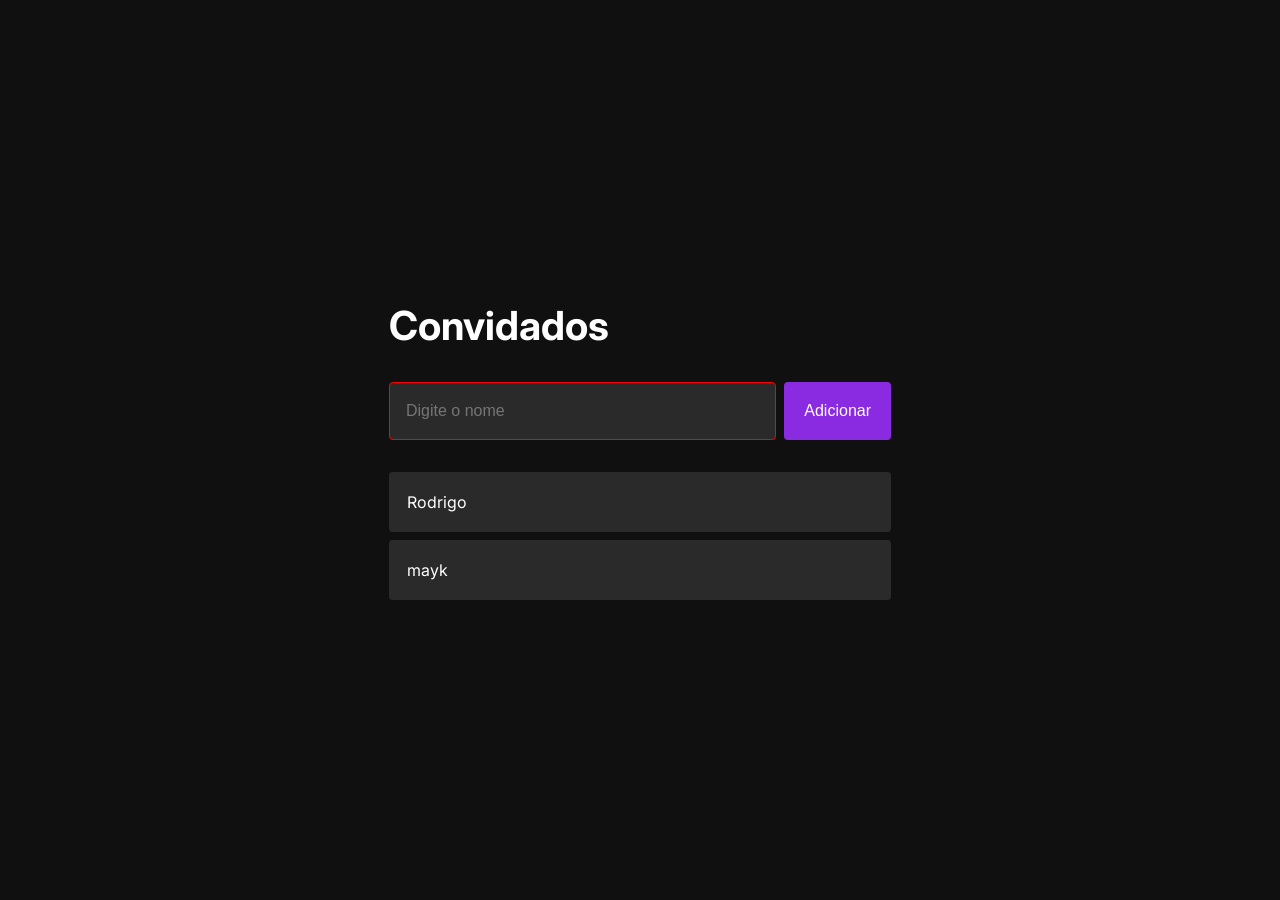
<file: dom-js/index.html>
<!doctype html>
<html lang="en">
  <head>
    <meta charset="UTF-8" />
    <meta name="viewport" content="width=device-width, initial-scale=1.0" />
    <title>Document</title>
    <link rel="stylesheet" href="style.css" />
    <link rel="preconnect" href="https://fonts.googleapis.com" />
    <link rel="preconnect" href="https://fonts.gstatic.com" crossorigin />
    <link
      href="https://fonts.googleapis.com/css2?family=Inter:wght@400;500;700&display=swap"
      rel="stylesheet"
    />
  </head>
  <body>
    <main class="container">
      <h1>Convidados</h1>
      <form action="">
        <input type="text" id="name" placeholder="Digite o nome" />
        <button type="submit" id="button">Adicionar</button>
      </form>
      <ul>
        <li id="convidado1">Rodrigo</li>
        <li id="convidado2">mayk</li>
      </ul>
    </main>

    <script src="script.js"></script>
  </body>
</html>
</file>
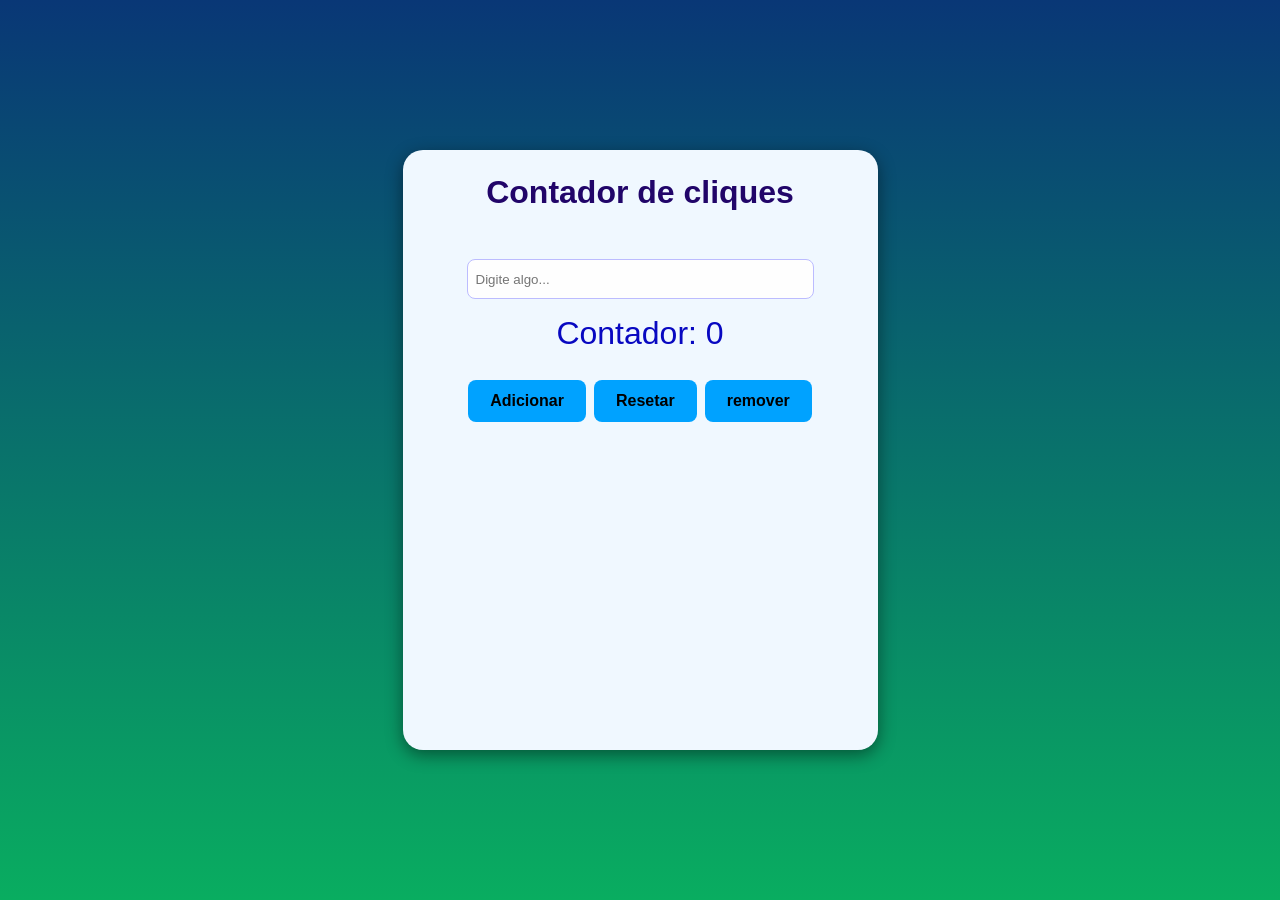
<file: contador/counter.html>
<!doctype html>
<html lang="pt-br">
  <head>
    <meta charset="UTF-8" />
    <meta name="viewport" content="width=device-width, initial-scale=1.0" />
    <title>Contador de cliques</title>
    <link rel="stylesheet" href="counter.css" />
    <link rel="preconnect" href="https://fonts.googleapis.com" />
    <link rel="preconnect" href="https://fonts.gstatic.com" crossorigin />
  </head>
  <body>
    <div class="container">
      <h1>Contador de cliques</h1>

      <div class="container-diplay">
        <p id="valorInputP"></p>
        <input
          type="text"
          id="input"
          oninput="valorDoInput()"
          placeholder="Digite algo..."
        />

        <p class="vContador">Contador: <span id="valorContador">0</span></p>

        <div>
          <button onclick="adicionar()">Adicionar</button>
          <button onclick="resetar()">Resetar</button>
          <button onclick="remover()">remover</button>
        </div>
      </div>
    </div>

    <script src="counter.js"></script>
  </body>
</html>
</file>
<file: dom-js/style.css>
* {
    margin: 0;
    padding: 0;
    box-sizing: border-box;
}

body {
    background: #101010;
    background-size: cover;
    background-position: center;
    background-repeat: no-repeat;
    background-attachment: fixed;
    font-family: 'Inter', sans-serif;
    height: 100vh;
    display: flex;
    align-items: center;
}

.container {
    display: flex;
    flex-direction: column;
    gap: 32px;
    width: 100%;
    max-width: 550px;
    border-radius: 20px;
    margin: 0 auto;
    padding: 24px;
}

h1 {
    text-align: left;
    color: #fff;
    font-weight: bold;
    font-size: 40px;
}

form {
    display: flex;
    flex-direction: row;
    gap: 8px;
}

input {
    background-color: #2a2a2a;
    width: 95%;
    border-radius: 4px;
    color: #ffffff;
    border: 1px solid #2a2a2a;
    padding: 8px 16px;
    font-size: 16px;
}

.input-error,
.input-error:focus {
    border-color: red;
}

button {
    background-color: blueviolet;
    font-size: 16px;
    padding: 20px;
    border: none;
    border-radius: 4px;
    color: white;
    cursor: pointer;
}

button:hover {
    background-color: rgb(60, 8, 108);
    color: beige;
}

ul {
    display: flex;
    flex-direction: column;
    gap: 8px;
}

li {
    list-style: none;
    color: #fff;
    background-color: #2a2a2a;
    padding: 20px 18px;
    border-radius: 4px;
}
</file>
<file: contador/counter.css>
* {
    margin: 0;
    padding: 0;
    box-sizing: border-box;
}

body {
    background: linear-gradient(360deg, #09ad60 0%, #093776 100%);
    background-size: cover;
    background-position: center;
    background-repeat: no-repeat;
    background-attachment: fixed;
    font-family: 'Inter', sans-serif;
    height: 100vh;
    display: flex;
    align-items: center;
}

.container {
    display: flex;
    align-items: center;
    flex-direction: column;
    width: 100%;
    max-width: 475px;
    height: 600px;
    background-color: aliceblue;
    box-shadow: 0 5px 17px #00000073;
    border-radius: 20px;
    margin: 0 auto;
    padding: 24px;
}

h1 {
    color: rgb(33, 5, 105);
    font-size: 32px;
}

.container-diplay {
    display: flex;
    align-items: center;
    gap: 8px;
    flex-direction: column;
    width: 100%;
    padding: 40px;
}

.container-diplay p {
    font-size: 32px;
    font-weight: 500;
    color: #0808c1;
    text-align: center;
    width: 100%;
}

.container-diplay input {
    width: 100%;
    height: 40px;
    border-radius: 8px;
    border: 1px solid rgb(188, 188, 255);
    background-color: #fefefe;
    padding: 8px;
}

.container-diplay div {
    padding: 12px 0;
    display: flex;
    flex-direction: row;
    gap: 8px;
    width: 100%;
    justify-content: center;
}

.container-diplay div button {
    background-color: rgb(0, 162, 255);
    color: #000000;
    font-size: 16px;
    font-weight: 600;
    border-radius: 8px;
    padding: 12px 22px;
    border: none;
    cursor: pointer;
}

.vContador {
    padding: 8px 0;
    text-align: center !important;
}
</file>
